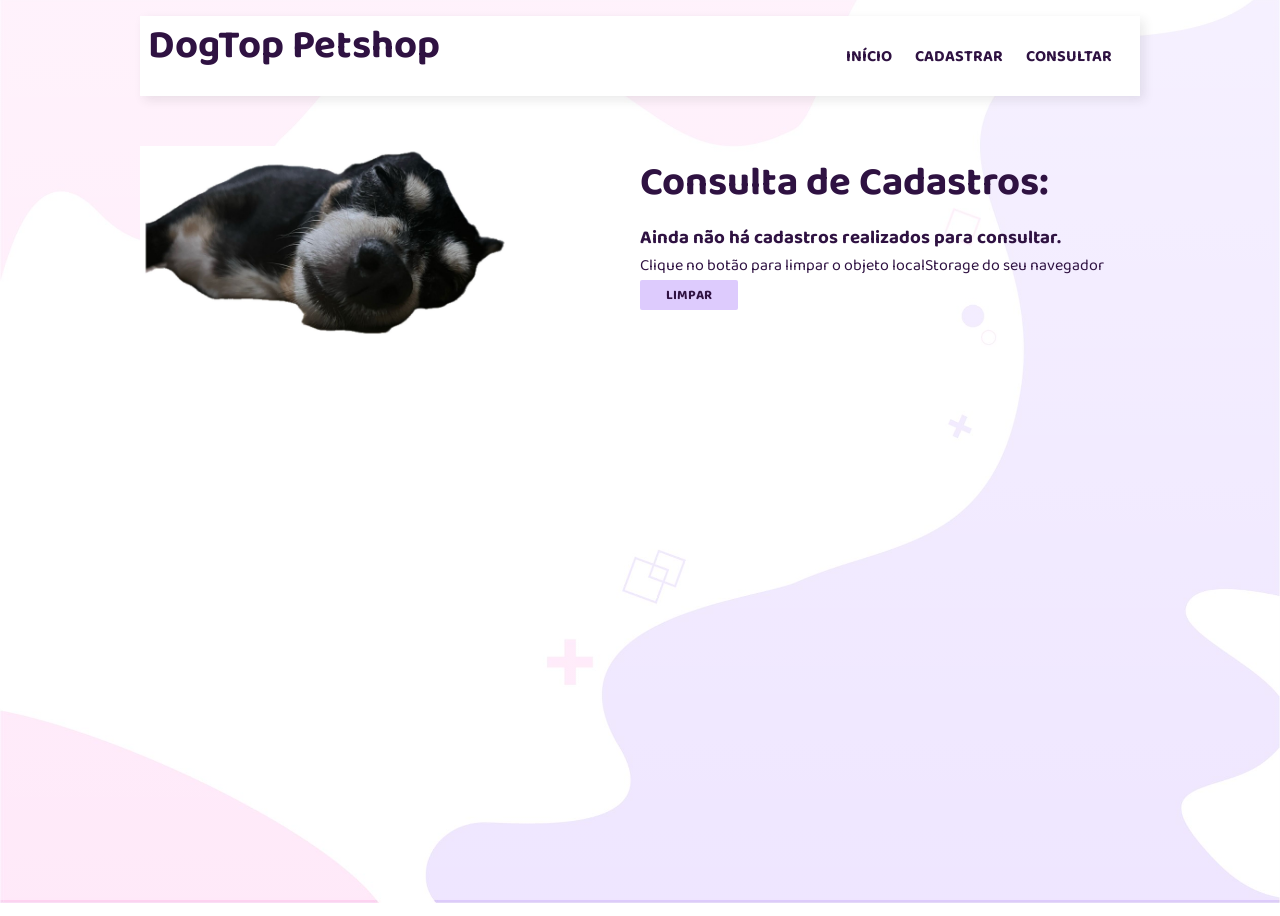
<file: consultar.html>
<!DOCTYPE html>
<html lang="pt-br">
<head>
  <meta charset="UTF-8">
  <meta name="viewport" content="width=device-width, initial-scale=1.0">
  <title>DogTop - Consulta de Pets</title>
  <link rel="stylesheet" type="text/css" href="css/style.css">
  <link rel="stylesheet" type="text/css" href="css/responsive.css">
  <script src="js/script.js"></script>
</head>
 

 <body id="vertical">

  <div class="geral">



  
    <header>
      <div class="logo">
        <a href="index.html"></a>
          <h1>DogTop Petshop</h1>
      </div>

      <nav>
        <ul>
          <li><a href="index.html">Início</a></li>
          <li><a href="cadastro.html">Cadastrar</a></li>
          <li><a href="consultar.html">Consultar</a></li>
        </ul>
      </nav>
    </header>

   




    <!-- Conteúdo principal do site -->
    <main>
      <div class="wrapper">

        <!-- Imagem -->
        <div class="pet-image image-consultar">
          <img src="images/WhatsApp Image 2026-06-04 at 16.59.47.jpeg">
        </div>


        <!-- Conteúdo de interação -->
        <div id="consulta-content">
          <script>listarCadastros();</script>

          <p>Clique no botão para limpar o objeto localStorage do seu navegador<br/><input type="button" id="limpar" value="Limpar" class="" onclick="limparStorage()"></p>
        </div>

      </div>
      <!-- /wrapper -->
    </main>






  </div>
  <!-- /geral -->

</body>
</html>
</file>
<file: css/style.css>
@import url('https://fonts.googleapis.com/css2?family=Baloo+2:wght@400;700&display=swap');

*{
  margin: 0;
  padding: 0;
}

body{
  background:linear-gradient(rgba(255,255,255,.72),rgba(255,255,255,.52)), url(../images/bg1.jpg);
  background-repeat: no-repeat;
  background-position: center center;
  background-size: cover;
  background-attachment: fixed;
  width: 100%;
  min-height: 100vh;
  overflow-y: hidden;
  font-family: 'Baloo 2', cursive;
  font-weight: 400;
  color: #2F1242;
}

/* ID do body que dá permissão a exibição da barra de rolagem na página de consulta */
#vertical{ 
  min-height: initial;
  overflow: auto;
}

p{
  margin-bottom: 20px;
  font-size: 16px;
}

h1{
  font-size: 40px;
  font-weight: 700;
  line-height: 40px;
  margin-bottom: 20px;
}

h2{
  font-weight: 700;
  font-size: 18px;
  margin-top: -15px;
  margin-bottom: 20px;
  text-transform: uppercase;
}

.geral {
  margin: 16px 140px 0px 140px;  
  min-height: 100vh;
}

/* Header com logo e nav 
========================*/
header{
  background-color: #FFF;
  display: flex;  
  align-items: center;
  padding: 10px 8px;
  -webkit-box-shadow: 4px 4px 10px 0px rgba(50, 50, 50, 0.10);
  -moz-box-shadow:    4px 4px 10px 0px rgba(50, 50, 50, 0.10);
  box-shadow:         4px 4px 10px 0px rgba(50, 50, 50, 0.10);
}

header .logo,
header nav,
.index-content,
.cadastro-content,
#consulta-content,
.pet-image{
  width: 50%;
}

header .logo img{
  width: 240px;
}

header nav{
  padding: 4px 10px;
  text-align: right;
}

header nav ul li{
  display: inline;
  margin: 0px 10px;
}

header nav a{
  color: #2F1242;
  text-transform: uppercase;
  text-decoration: none;
  display: inline-block;
  font-size: 16px;
  cursor: pointer;
  font-weight: 700;
}
header nav a:link,
header nav a:visited{
  color:#2F1242;
}
header nav a:hover,
header nav a:active{
  color: #b048c5;
}




/* Conteúdo principal 
=====================*/
.wrapper{
  margin-top: 5%;
  display: flex;
  justify-content: center;
  align-items: center;
}

.image-index img{
  width: 68%;
  height: auto;
}

.image-cadastro img{
  width: 98%;
  height: auto;
}

.image-consultar img{
  width: 74%;
  height: auto;
}

.index-content span{
  color: #220294;
}

.cadastro-content{
  display: flex;
  align-items: center;
  flex-direction: column;
}

.consulta-content ul li{
  margin-left: 60px;
}



/* Links das redes sociais na index 
===================================*/
.links div{
  display: flex;
  align-items: center;
}

.links i{
  font-size: 20px;
  margin-right: 8px;
}

.links a{
  margin-right: 30px;
  color: #2F1242;
  text-decoration: none;
}

.links a:link,
.links a:visited{
  color:#2F1242;
}

.links a:hover,
.links a:active{
  color: #b048c5;
}




/* Formulário de cadastro 
=========================*/
.bg-form{
  width: 300px;
  padding: 5px 16px;
  background-color: #2F1242;
  display: flex;
  justify-content: center;
  border-radius: 10px;
}

form div{
  margin: 16px;
}

label{
  display: inline-block;
  width: 120px;
  color: #FFF;
}

input{
  width: 200px;
  height: 30px;
  border-radius: 2px;
  display: block;
  margin-top: 2px;
  padding-left: 10px;
  -moz-box-sizing: border-box;
  box-sizing: border-box;
  border: 1px solid #ccc;
  font-family: 'Baloo 2', cursive;
  font-weight: 400;
}

#btn-envio input,
#consulta-content input{
  display: inline-block;
  width: 98px;
  cursor: pointer;
  text-transform: uppercase;
  padding: 0;
  background-color: #DDCBFD;
  color: #2F1242;
  font-weight: 700;
  border: 0;
}
#btn-envio input:hover{
  background-color: #FFF;
  color: #2F1242;
}
#consulta-content input:hover{
  background-color: #b048c5;
  color: #FFF;
}
#registroPet::placeholder,
#nomePet::placeholder,
#tipoPet::placeholder,
#idadePet::placeholder{
  color: #CCC;
}
</file>
<file: css/responsive.css>
@media (max-width: 1212px) {
  .geral {
    margin: 10px 100px;  
  }
}






@media (max-width: 768px) {
  .geral {
    margin: 10px 20px;  
  }
  
  header{
    padding: 10px 0px;
    display: flex;
    justify-content: center;
    flex-direction: column;
    align-items: center;
  }

  header .logo,
  header nav{
    width: 100%;
    display: flex;
    align-items: center;
    justify-content: center;
  }

  #consulta-content{
    margin-left: 30px;
  }

  .index-content,
  .cadastro-content,
  #consulta-content,
  .pet-image{
    width: 100%;
  }

  .pet-image {
    display: none;
  }  
}





@media (max-width: 365px) {  
  header nav a,
  label{
    font-size: 14px;
  }

  h1{
    font-size: 36px;
  }

  .bg-form{
    width: 280px;
    padding: 5px 6px;
  }  
}
</file>
